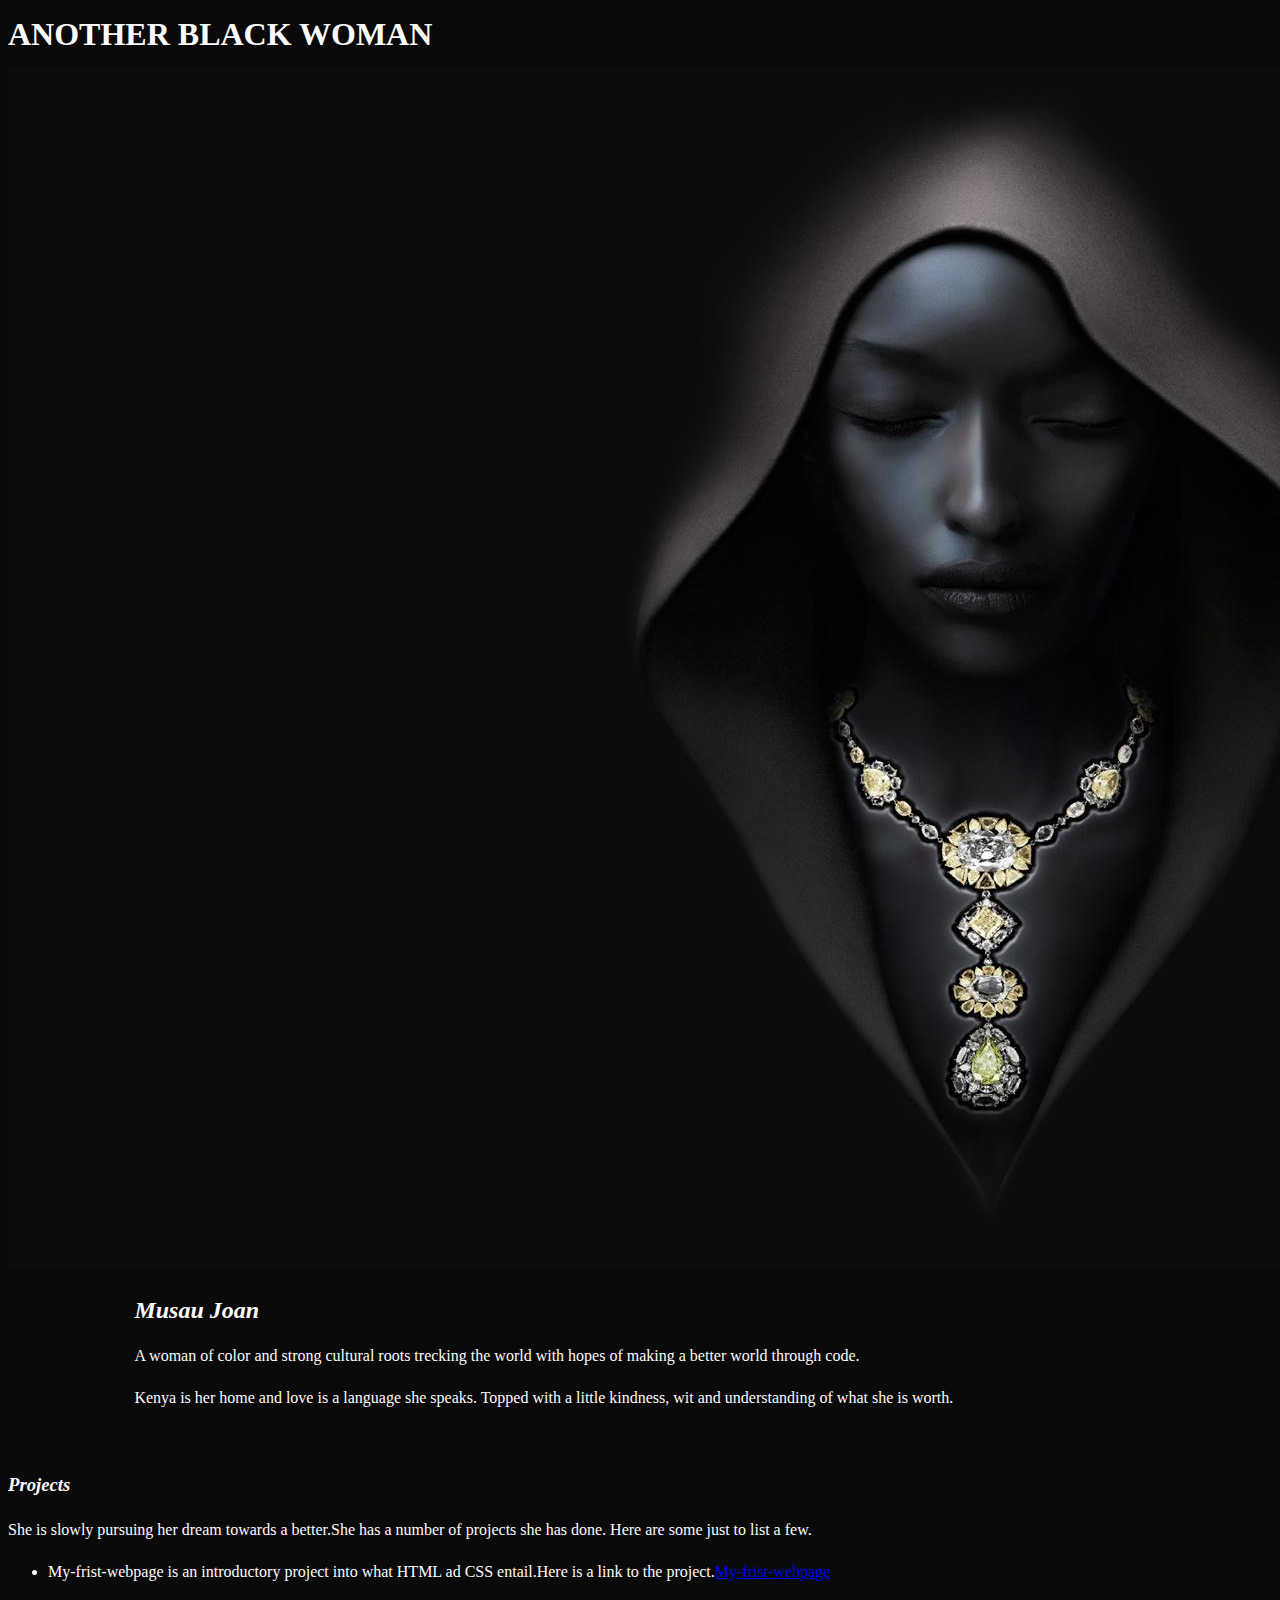
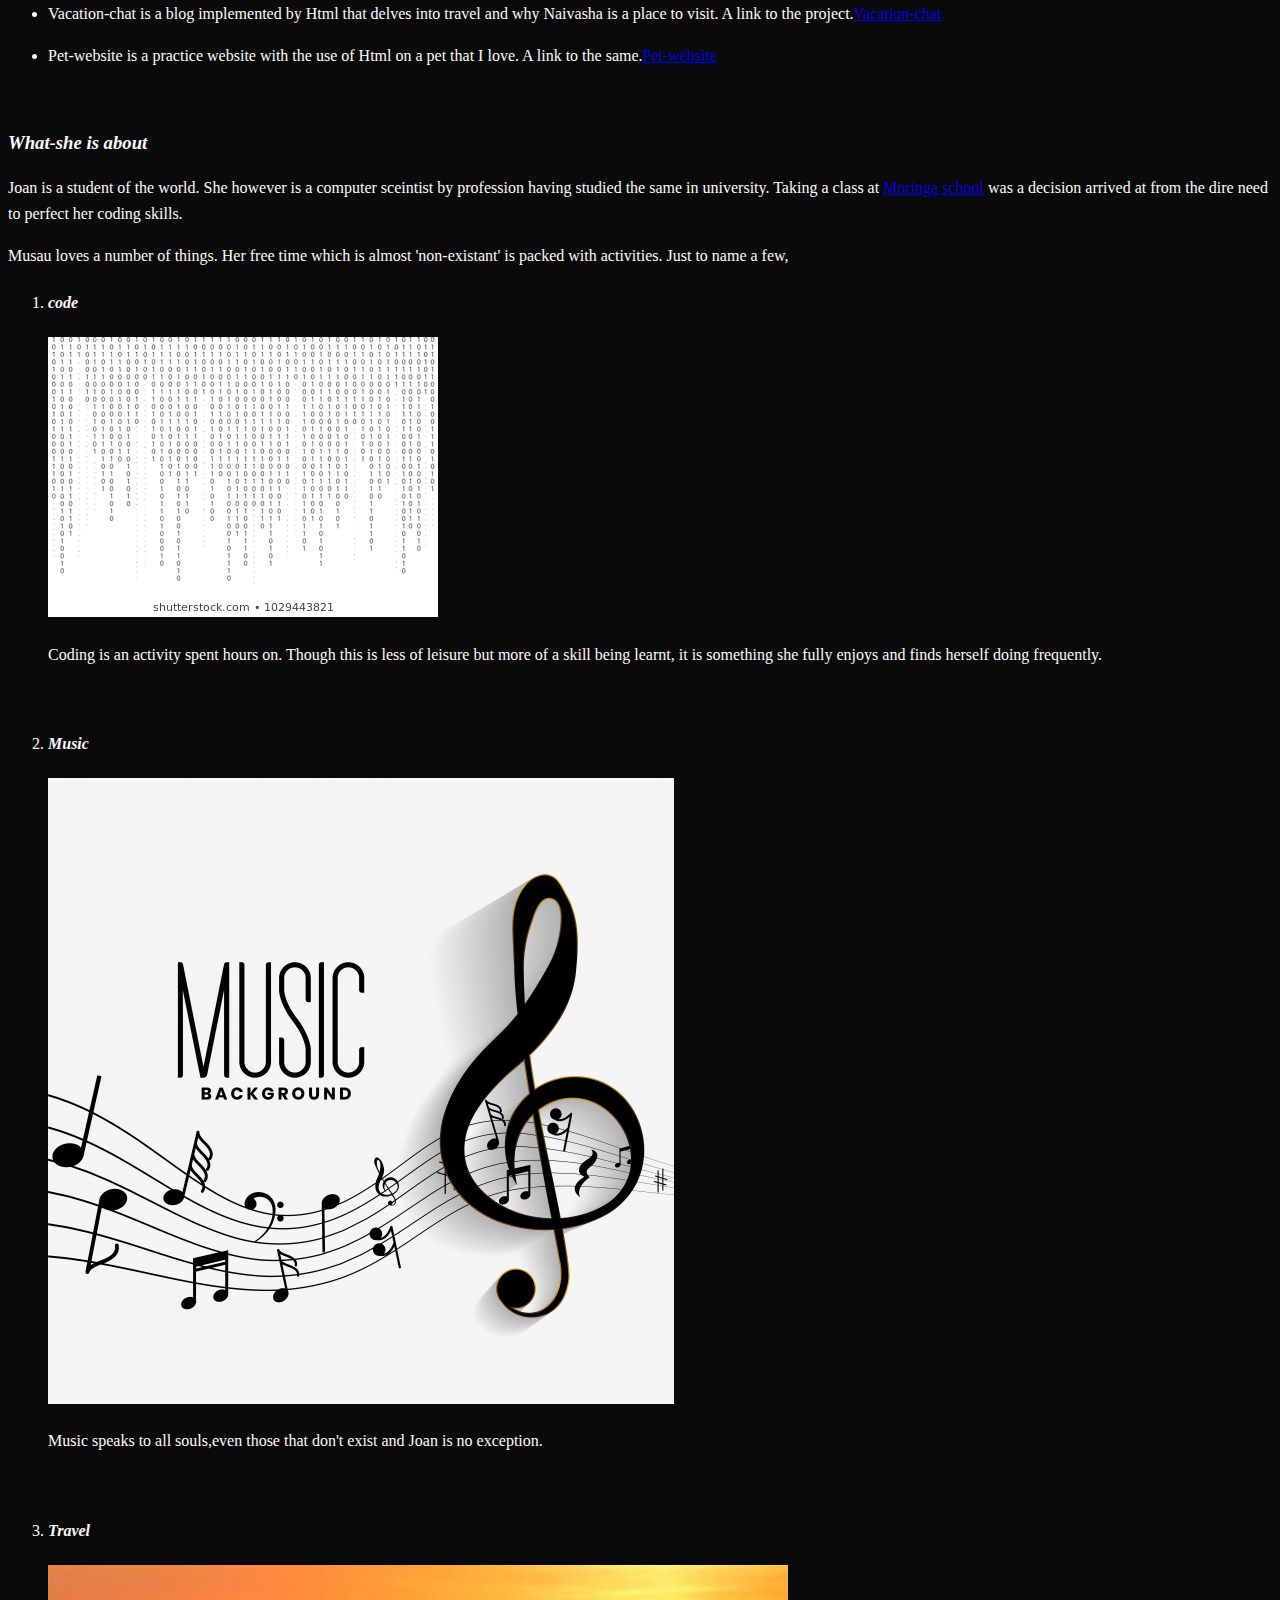
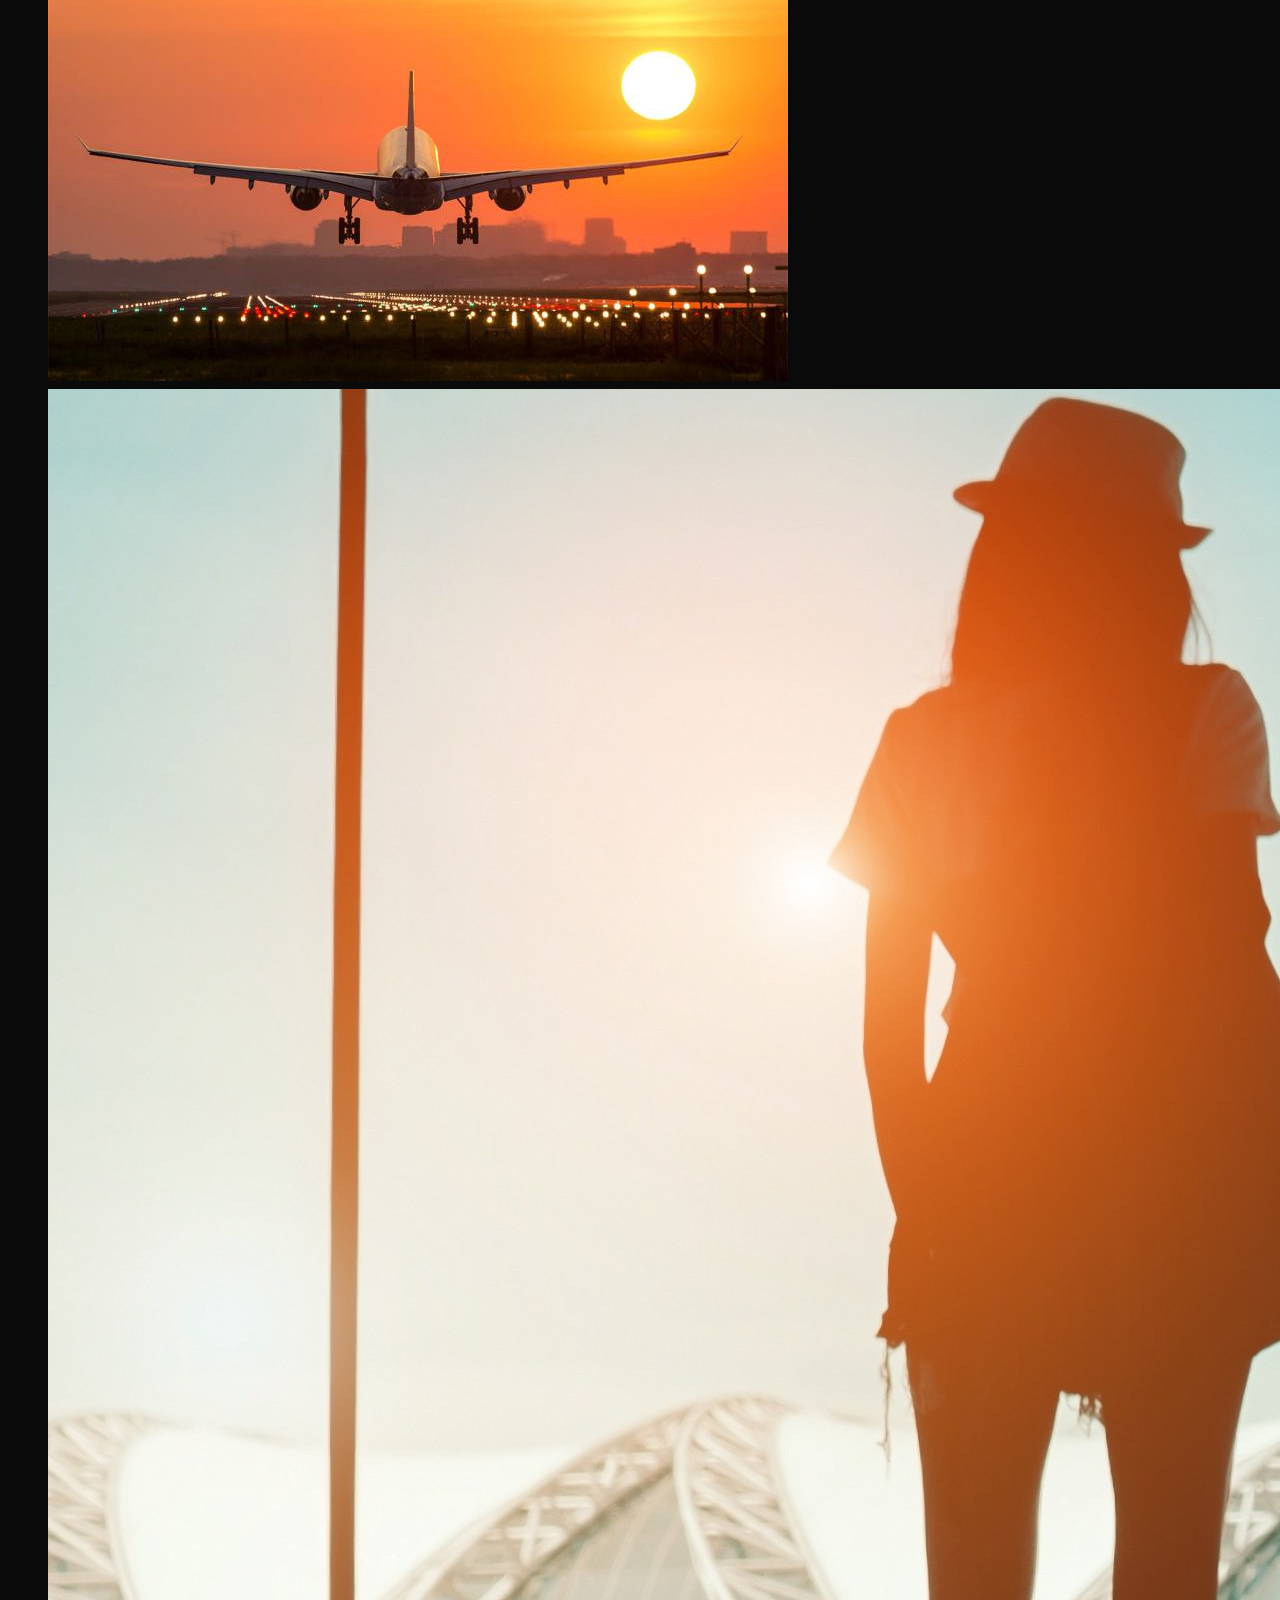
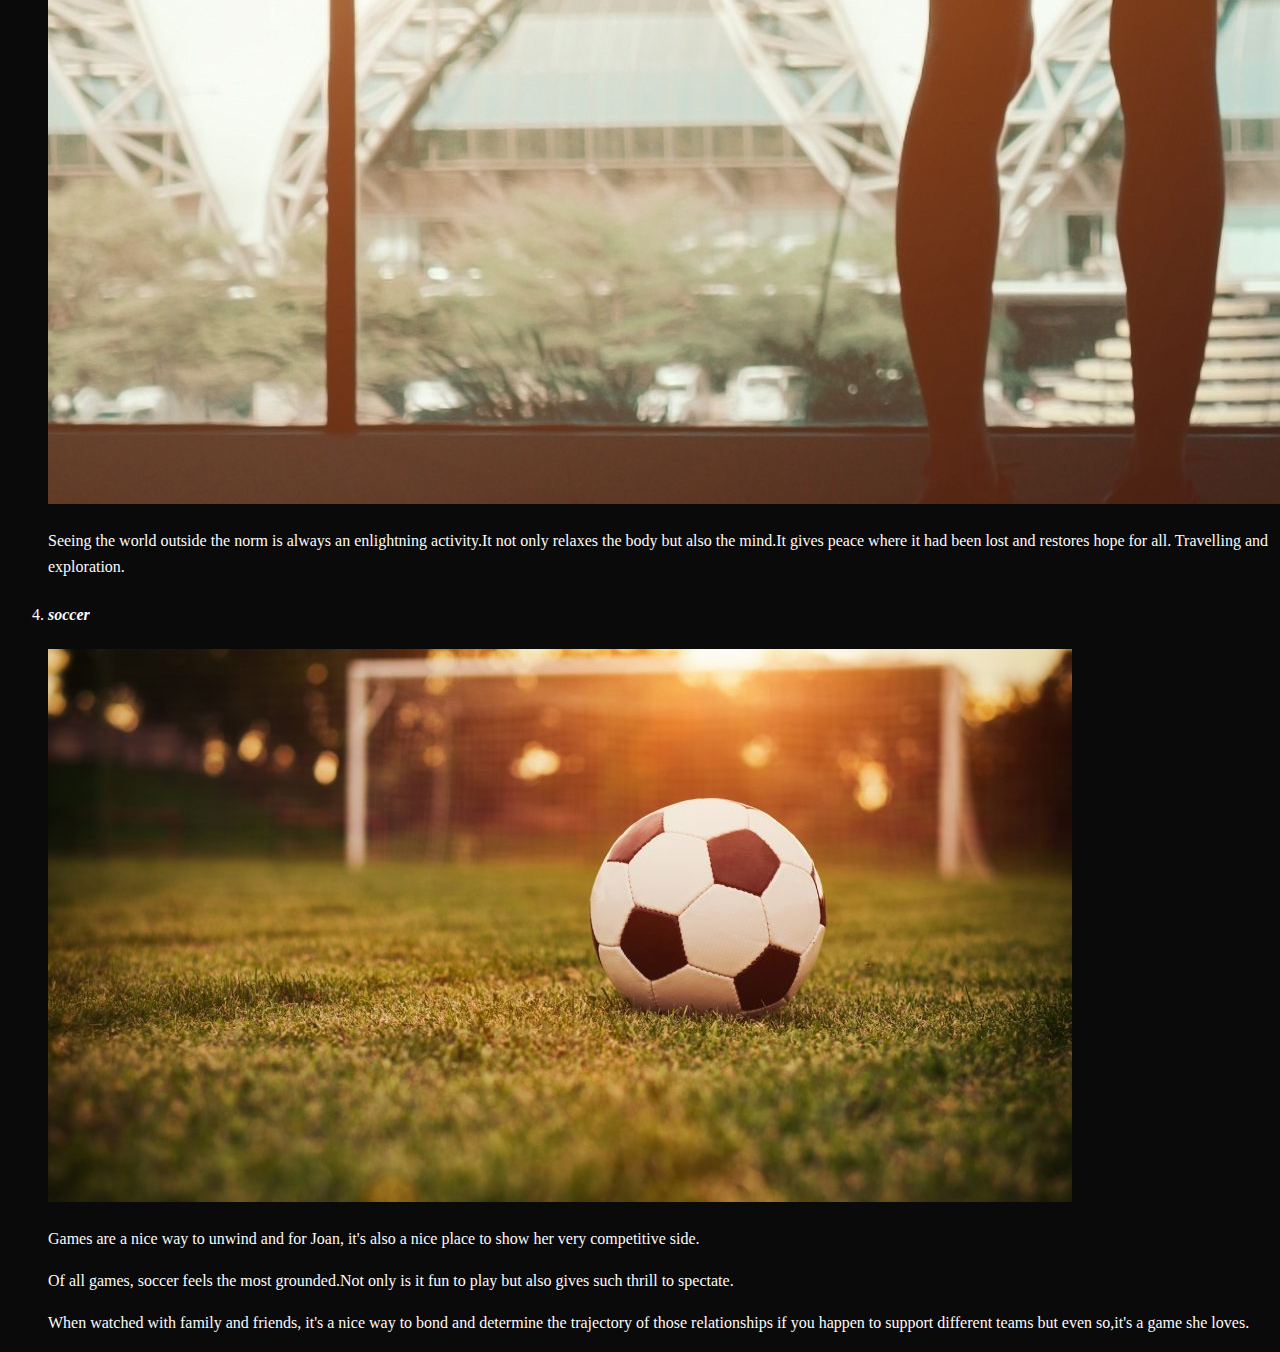
<file: Musau-Joan.html>
<!DOCTYPE html>
<html>
  <head>
    <title>Another Black Woman</title>
      <link rel="stylesheet" type="text/css" href="css/style.css">
  </head>
  <body>
    <h1><strong>ANOTHER BLACK WOMAN</strong></h1>
    <!--my name-->
      <img src="image/blackwoman.jpg" alt="Joan-represented">
    <div class="container">
      <h2><em>Musau Joan</em></h2>
      <p>A woman of color and strong cultural roots trecking the world with hopes of making a better world through code.</p>
      <p>Kenya is her home and love is a language she speaks. Topped with a little kindness, wit and understanding of what she is worth.</p>
      <br>
    </div>
        <div class="box-1">
        <h3><em>Projects</em></h3>
      <!-- a list of projects created on github -->
          <p>She is slowly pursuing her dream towards a better.She has a number of projects she has done. Here are some just to list a few.</p>
            <ul>
              <li>My-frist-webpage is an introductory project into what HTML ad CSS entail.Here is a link to the project.<a href="https://github.com/Musau-Joan/my-frist-webpage" target="_blank">My-frist-webpage</a></p>
              <li>Vacation-chat is a blog implemented by Html that delves into travel and why Naivasha is a place to visit. A link to the project.<a href="https://github.com/Musau-Joan/vacation-chat" target="_blank">Vacation-chat</a></p>
             <li>Pet-website is a practice website with the use of Html on a pet that I love. A link to the same.<a href="https://github.com/Musau-Joan/pet-website" target="_blank">Pet-website</a></p>
            </ul>
          </p>
        </div>
      <br>
        <div class="box-2">
          <h3><em>What-she is about</em></h3>
        <!-- about me section/background -->
           <p>Joan is a student of the world. She however is a computer sceintist by profession having studied the same in university. Taking a class at <a href="www.moringaschool.com" target="blank">Moringa school</a> was a decision arrived at from the dire need to perfect her coding skills.</p>
            <p>Musau loves a number of things. Her free time which is almost 'non-existant' is packed with activities. Just to name a few,
             <ol>
              <li>
                <!-- hobbies/skills/interests-->
                <h4><em>code</em></h4>
                  <img src="image/code.jpg">
                  <p>Coding is an activity spent hours on. Though this is less of leisure but more of a skill being learnt, it is something she fully enjoys and finds herself doing frequently.</p>
              </li>
                <br>
              <li>
                <h4><em>Music</em></h4>
                  <img src="image/music B.jpg">
                  <p>Music speaks to all souls,even those that don't exist and Joan is no exception.</p>
              </li>
                <br>
              <li>
                <h4><em>Travel</em></h4>
                  <img src="image/travel.jpg">
                  <img src="image/travel B.jpg">
                  <p>Seeing the world outside the norm is always an enlightning activity.It not only relaxes the body but also the mind.It gives peace where it had been lost and restores hope for all. Travelling and exploration.</p>
              </li>
              <li>
                <h4><em>soccer</em></h4>
                  <img src="image/football.jpg">
                  <p>Games are a nice way to unwind and for Joan, it's also a nice place to show her very competitive side.</p>
                  <p>Of all games, soccer feels the most grounded.Not only is it fun to play but also gives such thrill to spectate.</p>
                  <p> When watched with family and friends, it's a nice way to bond and determine the trajectory of those relationships if you happen to support different teams but even so,it's a game she loves.</p>
              </li>
        </div>
  </body>
</html>
</file>
<file: css/style.css>
body{
    background-color:#0a0a0a;
    color:rgb(253, 251, 251);
    font-family:cursive;
    font-size: 16px;
    font-weight:large;
    line-height:1.63em;
    margin:3;

}
.container{
    width:80%;
    margin:auto;
}
</file>
